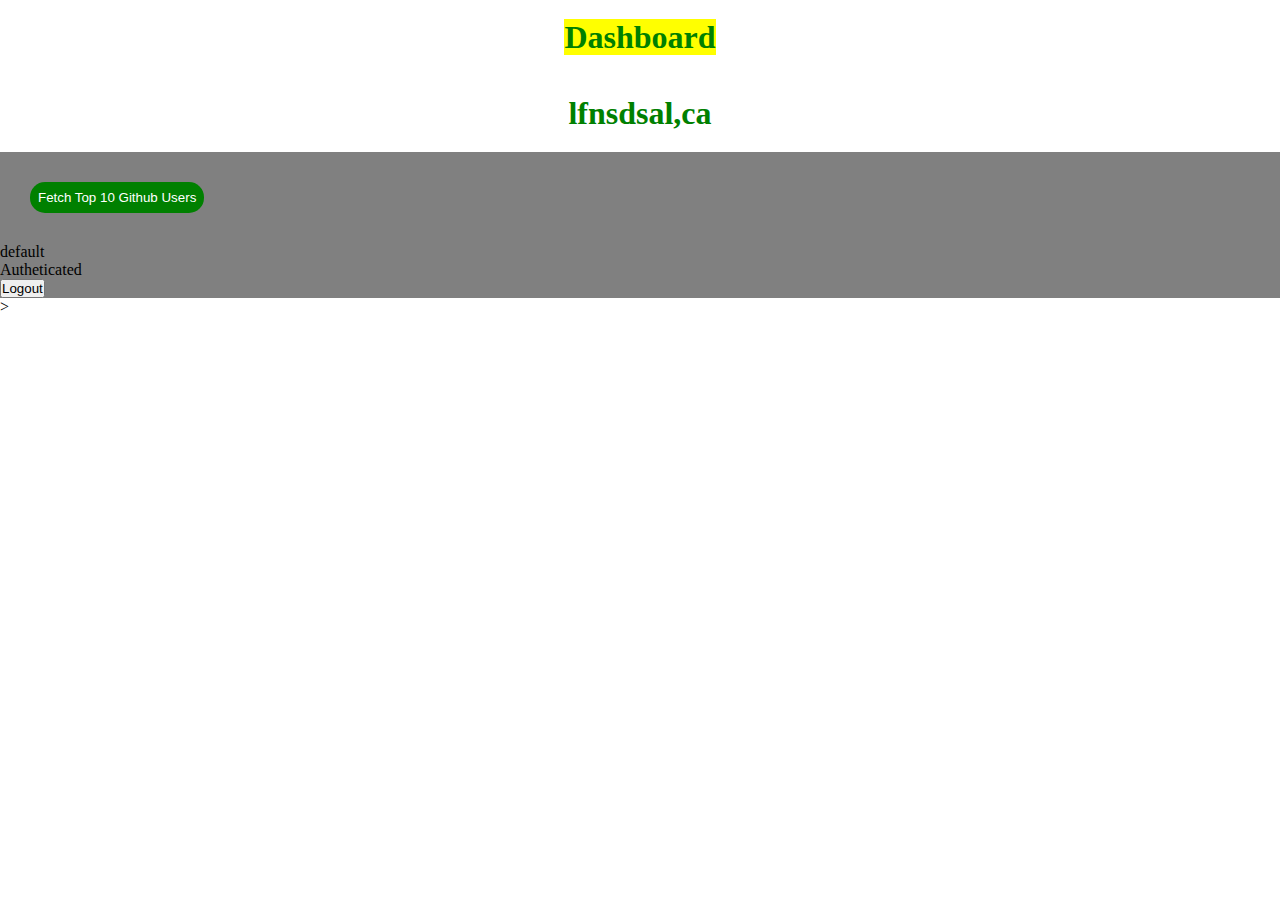
<file: dashborad/index.html>
<!DOCTYPE html>
<html lang="en">

<head>
    <meta charset="UTF-8">
    <meta name="viewport" content="width=device-width, initial-scale=1.0">
    <title>Dashboard</title>
    <link rel="stylesheet" href="style.css">
    <link rel="stylesheet" href="script.js">
</head>

<body>
    <div class="headersec">
        <h1><span style="background-color: yellow;">Dashboard</span></h1>
        <h1>
            <p>lfnsdsal,ca</p>
        </h1>
    </div>
    <div class="data">
        
        <button class="fetch" onclick="fetchdata()">Fetch Top 10 Github Users </button>
        <ul>
            <li>default</li>
            <li>Autheticated</li>
        </ul>
        <button type="submit" id="login">Logout</button>
    </div>
    <script src="script.js"></script>
</body>

</html>>
</div>
</body>

</html>
</file>
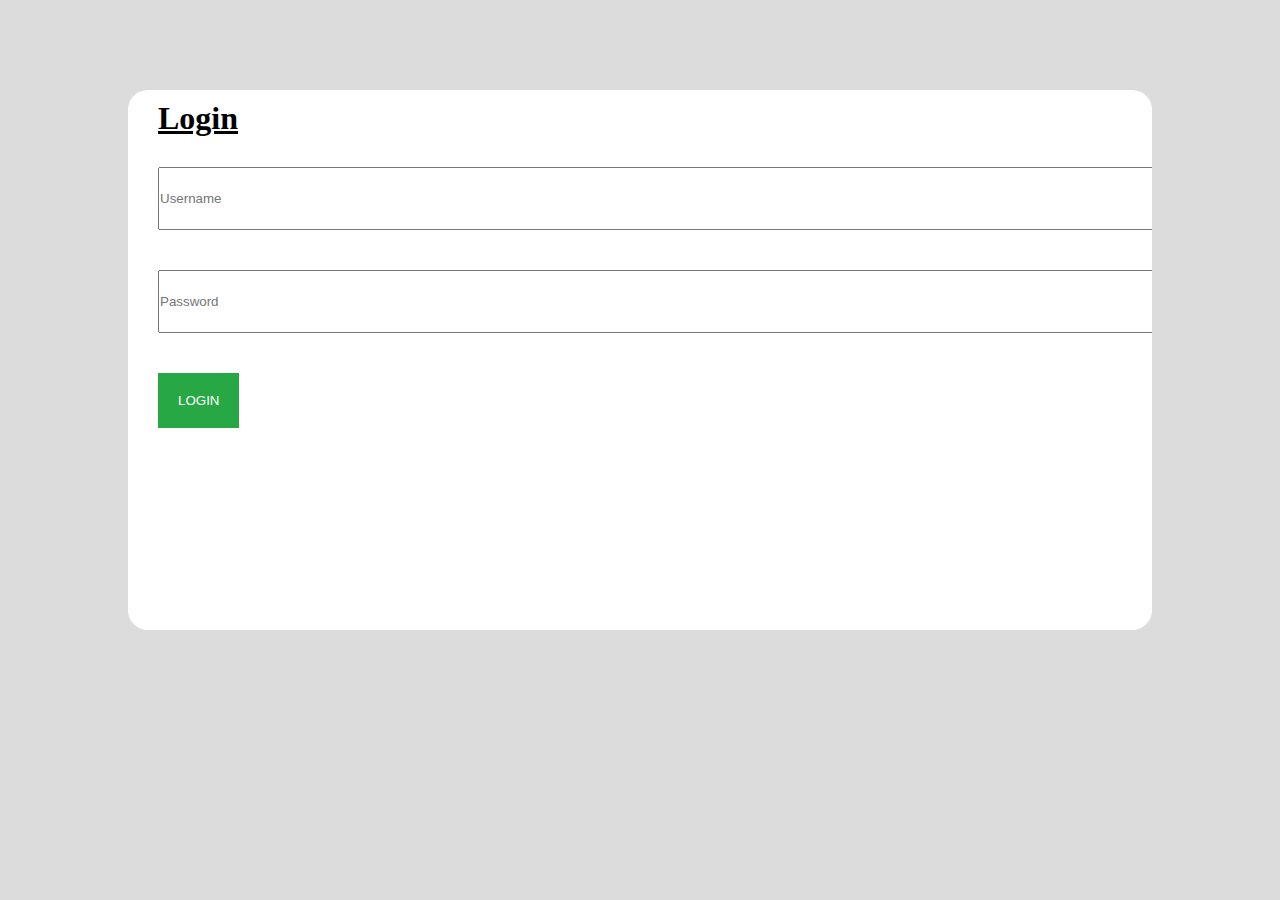
<file: login/index.html>
<!DOCTYPE html>
<html lang="en">
<head>
    <meta charset="UTF-8">
    <meta name="viewport" content="width=device-width, initial-scale=1.0">
    <title>Login</title>
    <link rel="stylesheet" href="style.css">
</head>
<body>
<div class="container">
    <h1>Login</h1>
<div class="inputt">    
    <input type="text" id="uname" placeholder="Username">
    <input type="password" id="password" placeholder="Password"></div>
    <button type="submit" id="sub">LOGIN</button>

</div>
</body>
</html>
</file>
<file: dashborad/style.css>
*{
    margin: 0;
    padding: 0;
    box-sizing: border-box;
}
.headersec{
    display: flex;
    flex-direction: column;
    align-items: center;
}
.headersec h1{
        color: green;
        margin-top: 19px;
        margin-bottom: 20px;
}

.fetch{
    background-color: green;
    padding: 8px 8px;
    color: white;
    text-decoration: none;
    border: none;
    margin: 30px;
    border-radius: 15px;
}


#logout{
    margin-top: 20px;
    margin-left: 30px;
    padding: 20px;
    background-color: #28a745;
    color: white;
    transition: background-color ease-in 0.3s;

}
#logout:hover{
    padding: 20px;
    box-shadow: inset;
    background-color: red;
}

.data{
    background-color: grey;
}
</file>
<file: login/style.css>
*{
    margin: 0%;
    padding: 0;
    box-sizing: border-box;
}

body{
    background-color: gainsboro;
    display: flex;
    justify-content: center;
    align-content: baseline;
}

.container{
    background-color: white;
    margin-top: 90px;
    width: 80vw;
    height: 60vh;
    border-radius: 20px;
    overflow: hidden;
}

h1{
    text-decoration: underline;
    margin: 10px 30px ;
}


.inputt input{
    /* display: flex;
    flex-direction: row; */
    width:100%;
    margin: 20px 30px;
    height: 7vh;
}

button{
    background-color: green;
    padding: 8px 8px;
    color: white;
    text-decoration: none;
    border: none;
    margin: 30px;
}

#sub{
    margin-top: 20px;
    margin-left: 30px;
    padding: 20px;
    background-color: #28a745;
    color: white;
    transition: transform ease-in 0.3s;
    margin-right: 700px;
}

#sub:hover{
    padding: 20px;
    box-shadow: inset;
    transform:scale(1.4) ;
}
</file>
